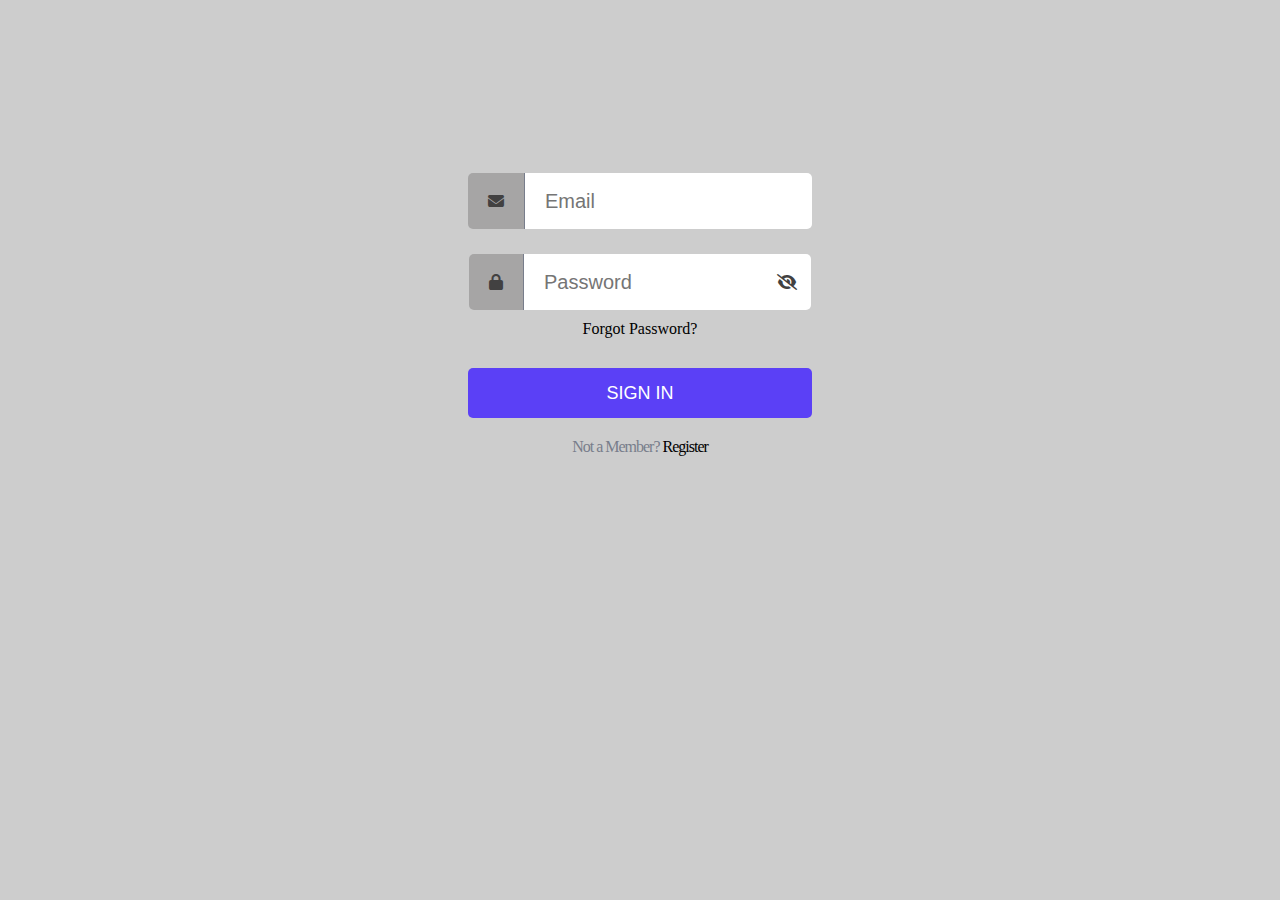
<file: index.html>
<!DOCTYPE html>
<html lang="en">
  <head>
    <meta charset="UTF-8" />
    <meta name="viewport" content="width=device-width, initial-scale=1.0" />
    <link rel="stylesheet" href="CSS/style.css" />
    <link
      rel="stylesheet"
      href="https://cdnjs.cloudflare.com/ajax/libs/font-awesome/6.4.0/css/all.min.css"
    />
  </head>
  <body>
    <div
      class="bodyOpacity"
      id="bodyOpacity"
      onclick="hideUpdateProfile()"
    ></div>
    <div class="updateProfile" id="updateProfile">
      <i class="fa fa-x" onclick="hideUpdateProfile() "></i>
      <h1>Profile</h1>
      <form class="updateProfileForm" onsubmit="updateProfile(event)">
        <label for="email">Email address:</label><br />
        <input
          type="email"
          id="email"
          name="email"
          value="aqib@gmail.com"
          readonly
        /><br />
        <label for="name">Name:</label><br />
        <input
          type="text"
          id="name"
          name="name"
          value="AQIB ALI KALWAR"
          readonly
        /><br />
        <label for="profile-image">Profile Image:</label><br />
        <input type="file" id="profile-image" name="profile-image" /><br />
        <input type="submit" value="Submit" />
      </form>
    </div>
    <nav class="navbar">
      <div class="menu-btn" id="menu-btn">
        <i class="fas fa-bars"></i>
      </div>
      <div class="profile">
        <div class="nameTitle">
          <label for="name">Aqib Ali Kalwar</label>
          <label for="title">intern</label>
        </div>
        <img
          src="assets/profile.jpg"
          alt="Profile"
          id="profile"
          onclick="show()"
        />
        <span class="onlineDot"></span>
        <div class="dropdown-content" id="dropdown">
          <a href="#" id="Profile" onclick="showUpdateProfile()">Profile</a>
          <a href="#" id="logout" onclick="logout()">Logout</a>
        </div>
      </div>
    </nav>
    <aside class="sideBar" id="sideBar">
      <img src="assets/logo.png" alt="Logo" />
      <div class="active" id="present">
        <i class="far fa-check-circle"></i>
        <label for="Present">Present</label>
      </div>
      <div class="" id="leave">
        <i class="fa-solid fa-circle-minus"></i>
        <label for="Leave">Leave</label>
      </div>
      <div class="" id="view">
        <i class="far fa-eye"></i>
        <label for="View">View</label>
      </div>
    </aside>
    <main>
      <div class="formContainer">
        <div class="presentFormContainer">
          <form class="PresentForm" id="PresentForm">
            <div>
              <label for="date">DATE:</label>
              <input type="date" id="date" name="date" required />
            </div>
            <div>
              <label for="in-time">IN-TIME:</label>
              <input type="time" id="in-time" name="in-time" required />
            </div>
            <div>
              <label for="off-time">OFF-TIME:</label>
              <input
                type="time"
                id="off-time"
                name="off-time"
                onblur="calculateTime()"
                required
              />
            </div>
            <div>
              <label for="hours-worked">HOURS WORKED:</label>
              <input
                type="number"
                id="hours-worked"
                name="hours-worked"
                min="0"
                step="0.01"
                readonly
                required
              />
            </div>
            <div>
              <label for="work">WORK:</label>
              <input type="text" id="work" name="work" required />
            </div>
            <div>
              <label for="holiday-reason">HOLIDAY REASON:</label>
              <input
                type="text"
                id="holiday-reason"
                name="holiday-reason"
                required
                readonly
                value="Null"
              />
            </div>
            <div><button type="submit">Submit</button></div>
          </form>
        </div>
        <div class="leaveFormContainer">
          <form action="" class="leaveForm">
            <div>
              <label for="from-date">FROM DATE:</label>
              <input type="date" id="from-date" name="from-date" required />
            </div>
            <div>
              <label for="to-date">TO DATE:</label>
              <input
                type="date"
                id="to-date"
                name="to-date"
                required
                onblur="calculateDays()"
              />
            </div>
            <div>
              <label for="reason">REASON:</label>
              <input
                type="text"
                id="reason"
                name="reason"
                required
                autocomplete="off"
              />
            </div>
            <div>
              <label for="days">DAYS:</label>
              <input
                type="number"
                id="days"
                name="days"
                min="0"
                step="0.01"
                readonly
                required
              />
            </div>
            <div><button type="submit">Submit</button></div>
          </form>
        </div>
        <div class="viewTableContainer">
          <label for="viewPresent" class="viewPresent viewShow" id="viewPresent"
            >View Present</label
          >
          <label for="viewLeave" class="viewLeave" id="viewLeave"
            >View Leave</label
          >
          <div class="presentTable" id="presentTable">
            <table
              id="viewTable"
              class="viewPresentTable"
              id="viewPresentTable"
            >
              <thead>
                <tr>
                  <th>DATE</th>
                  <th>IN-TIME</th>
                  <th>OFF-TIME</th>
                  <th>HOURS WORKED</th>
                  <th>WORK</th>
                  <th>HOLIDAY REASON</th>
                </tr>
              </thead>
              <tbody></tbody>
            </table>
          </div>
          <div class="leaveTable" id="leaveTable">
            <table id="viewTable" class="viewleaveTable" id="viewleaveTable">
              <thead>
                <tr>
                  <th>FROM DATE</th>
                  <th>TO DATE</th>
                  <th>LEAVE REASON</th>
                  <th>Days</th>
                </tr>
              </thead>
              <tbody></tbody>
            </table>
          </div>
        </div>
      </div>
    </main>
    <script src="JS/script.js"></script>
  </body>
</html>
</file>
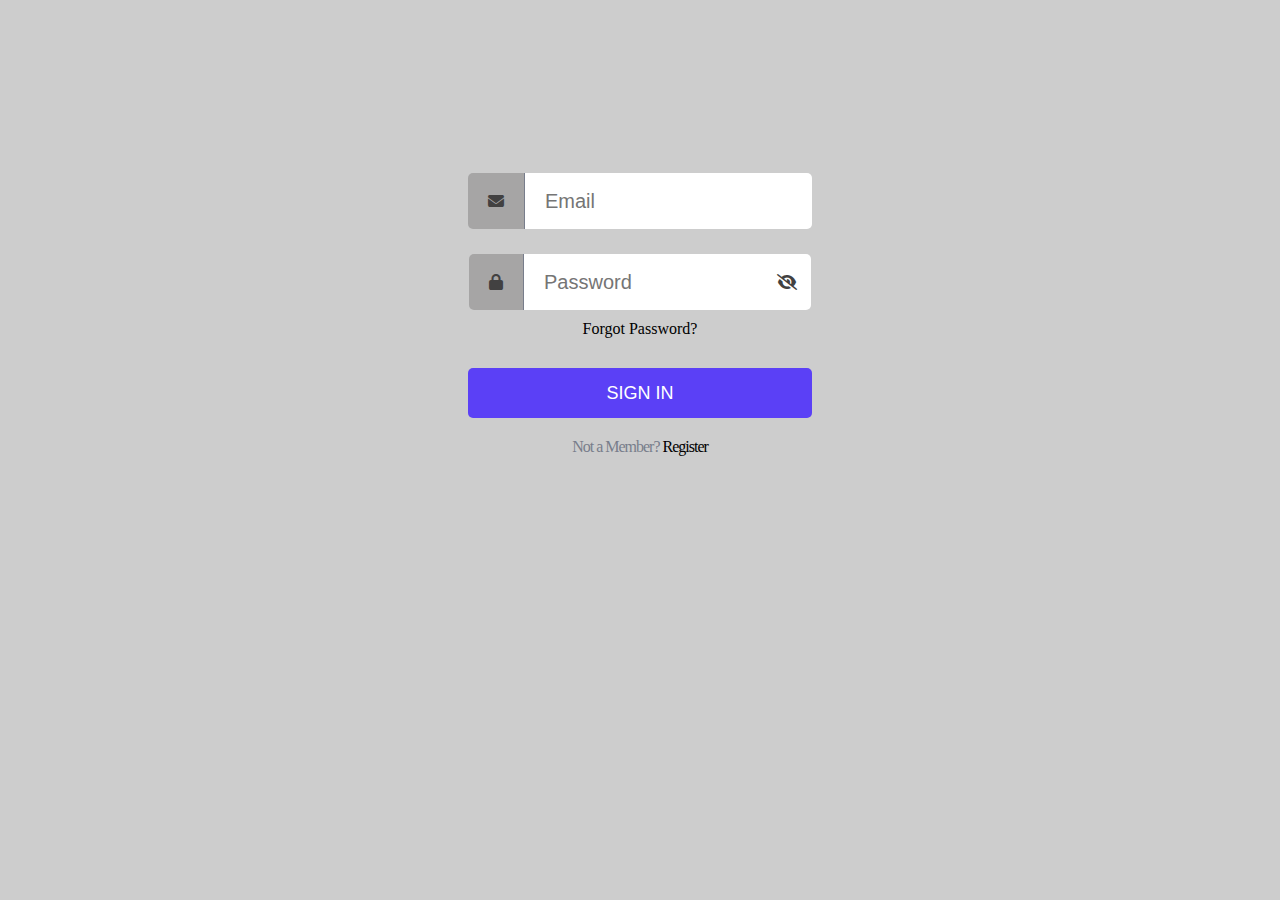
<file: login.html>
<!DOCTYPE html>
<html lang="en">
  <head>
    <meta charset="UTF-8" />
    <meta http-equiv="X-UA-Compatible" content="IE=edge" />
    <meta name="viewport" content="width=device-width, initial-scale=1.0" />
    <link
      rel="stylesheet"
      href="https://cdnjs.cloudflare.com/ajax/libs/font-awesome/6.4.0/css/all.min.css"
    />
    <script
      src="https://code.jquery.com/jquery-3.7.0.min.js"
      integrity="sha256-2Pmvv0kuTBOenSvLm6bvfBSSHrUJ+3A7x6P5Ebd07/g="
      crossorigin="anonymous"
    ></script>
    <link rel="stylesheet" href="CSS/login.css" />
    <title>Login</title>
  </head>
  <body>
    <form id="loginForm" action="index.html">
      <div>
        <i class="fa-solid fa-envelope"></i>
        <input
          type="email"
          class="email"
          id="email"
          placeholder="Email"
          autocomplete="off"
          pattern="[a-zA-Z0-9._%+-]+@[a-zA-Z0-9.-]+\.[a-zA-Z]{2,}$"
          required
        />
      </div>
      <div>
        <i class="fa fa-lock"></i>
        <input
          type="password"
          class="password"
          id="password"
          placeholder="Password"
          required
        />
        <i class="fa-solid fas fa-eye-slash" id="eye"></i>
      </div>
      <div class="forgot">
        <a href="#" id="forgotpassword">Forgot Password?</a>
      </div>
      <button type="submit">SIGN IN</button>
      <label>Not a Member? <a href="signup.html">Register</a></label>
    </form>
  </body>
  <script src="JS/login.js"></script>
</html>
</file>
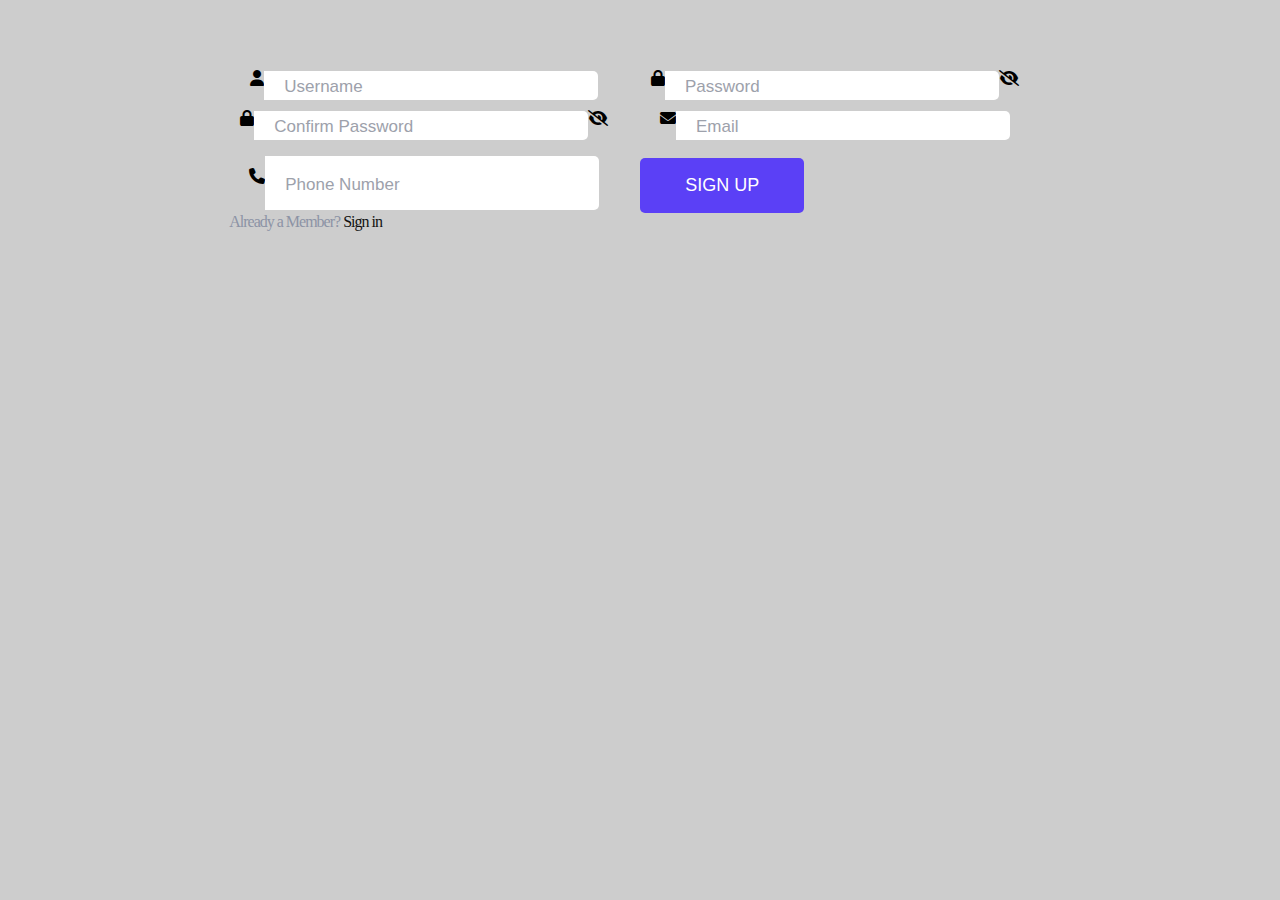
<file: signup.html>
<!DOCTYPE html>
<html lang="en">
  <head>
    <meta charset="UTF-8" />
    <meta http-equiv="X-UA-Compatible" content="IE=edge" />
    <meta name="viewport" content="width=device-width, initial-scale=1.0" />
    <link
      rel="stylesheet"
      href="https://cdnjs.cloudflare.com/ajax/libs/font-awesome/6.4.0/css/all.min.css"
    />
    <link rel="stylesheet" href="CSS/signup.css" />
    <title>Register</title>
  </head>
  <body>
    <form action="" id="signupForm" onsubmit="signup()">
      <div>
        <i class="fa fa-user"></i>
        <input
          type="text"
          class="username"
          name="username"
          id="username"
          placeholder="Username"
          autocomplete="off"
          required
        />
      </div>
      <div>
        <i class="fa fa-lock"></i>
        <input
          type="password"
          class="password"
          name="password"
          id="password"
          placeholder="Password"
          autocomplete="off"
          required
        />
        <i class="fa-solid fas fa-eye-slash" id="eye"></i>
      </div>
      <div id="confirmpasswordDiv">
        <i class="fa fa-lock" id="icon"></i>
        <input
          type="password"
          class="confirmpassword"
          name="confirmpassword"
          id="confirmpassword"
          placeholder="Confirm Password"
          autocomplete="off"
          required
        />
        <i class="fa-solid fas fa-eye-slash" id="eye1"></i>
        <p id="notmatch"></p>
      </div>
      <div>
        <i class="fa-solid fa-envelope"></i>
        <input
          type="email"
          class="email"
          id="email"
          name="email"
          placeholder="Email"
          autocomplete="off"
          required
        />
      </div>
      <div>
        <i class="fa fas fa-phone"></i>
        <input
          type="number"
          class="number"
          id="number"
          name="number"
          placeholder="Phone Number"
          autocomplete="off"
          required
        />
      </div>
      <button id="submit">SIGN UP</button>
      <label>Already a Member? <a href="login.html">Sign in</a></label>
    </form>
  </body>
  <script src="JS/signup.js"></script>
</html>
</file>
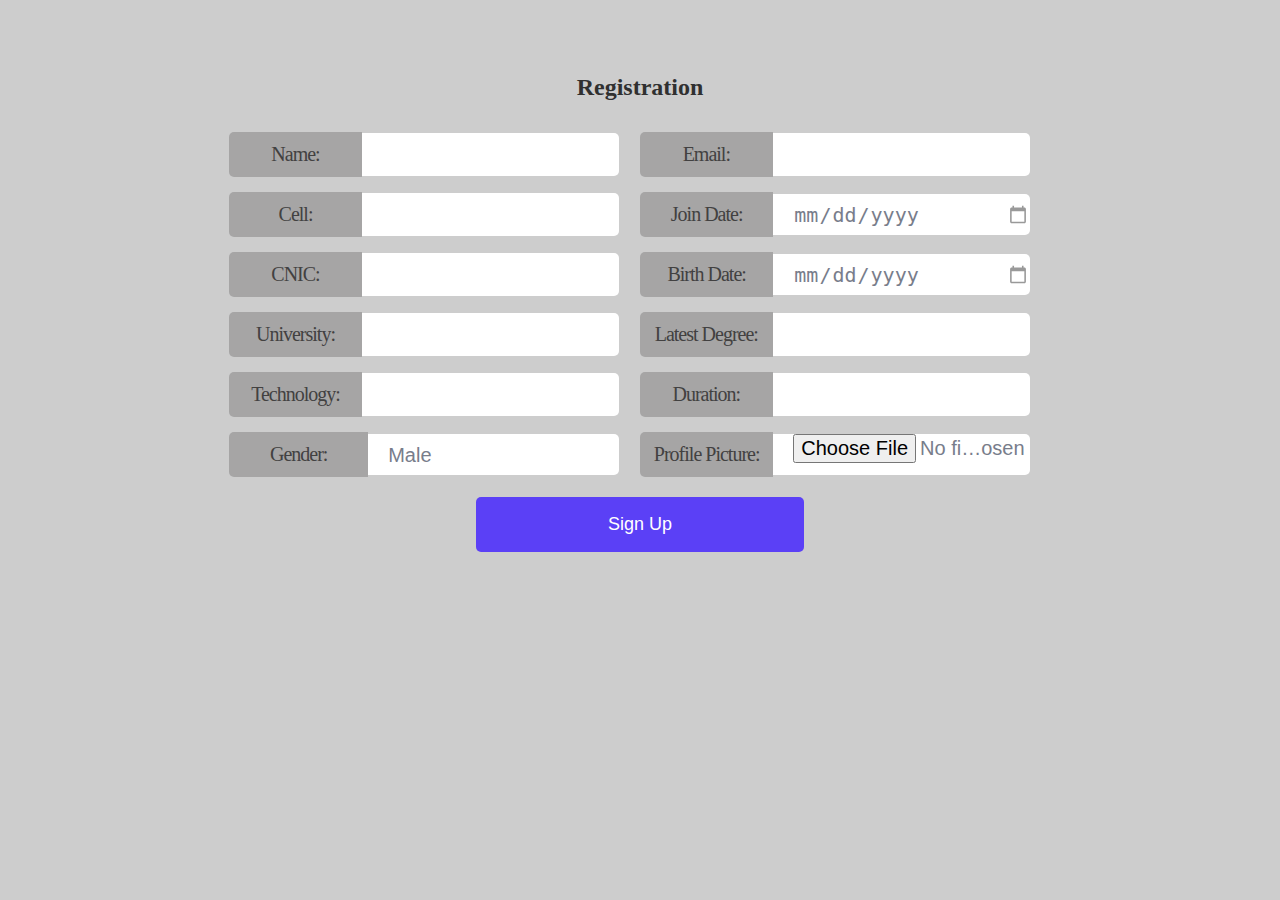
<file: Signup.html>
<!DOCTYPE html>
<html lang="en">
  <head>
    <meta charset="UTF-8" />
    <meta name="viewport" content="width=device-width, initial-scale=1.0" />
    <link rel="stylesheet" href="CSS/signup.css" />
    <title>Registration</title>
  </head>
  <body>
    <form>
      <h1>Registration</h1>
      <br />
      <div>
        <label for="name">Name:</label>
        <input type="text" id="name" name="name" required />
      </div>
      <div>
        <label for="email">Email:</label>
        <input type="email" id="email" name="email" required />
      </div>
      <div>
        <label for="cell">Cell:</label>
        <input type="tel" id="cell" name="cell" pattern="[0-9]{10}" required />
      </div>
      <div>
        <label for="join_date">Join Date:</label>
        <input type="date" id="join_date" name="join_date" required />
      </div>
      <div>
        <label for="cnic">CNIC:</label>
        <input type="text" id="cnic" name="cnic" pattern="[0-9]{13}" required />
      </div>
      <div>
        <label for="birth_date">Birth Date:</label>
        <input type="date" id="birth_date" name="birth_date" required />
      </div>
      <div>
        <label for="university">University:</label>
        <input type="text" id="university" name="university" required />
      </div>
      <div>
        <label for="degree">Latest Degree:</label>
        <input type="text" id="degree" name="degree" required />
      </div>
      <div>
        <label for="technology">Technology:</label>
        <input type="text" id="technology" name="technology" required />
      </div>
      <div>
        <label for="duration">Duration:</label>
        <input type="number" id="duration" name="duration" required />
      </div>
      <div>
        <label for="gender">Gender:</label>
        <select id="gender" name="gender" required>
          <option value="male">Male</option>
          <option value="female">Female</option>
          <option value="other">Other</option>
        </select>
      </div>
      <div>
        <label for="profile_picture">Profile Picture:</label>
        <input
          type="file"
          id="profile_picture"
          name="profile_picture"
          accept="image/*"
        />
      </div>
      <div>
        <button type="submit">Sign Up</button>
      </div>
    </form>
  </body>
</html>
</file>
<file: CSS/style.css>
@import url("https://fonts.googleapis.com/css2?family=Inter:wght@100..900&display=swap");
* {
  margin: 0;
  padding: 0;
  font-family: Inter;
}
body {
  background-color: #cdcdcd;
}
.bodyOpacity {
  position: absolute;
  top: 0;
  left: 0;
  width: 100%;
  height: 100%;
  background-color: #515278ad;
  display: none;
  z-index: 2;
}
/* #### NAV BAR STYLE #### */
.navbar {
  background-color: #f0f0f0;
  overflow: hidden;
  display: flex;
  justify-content: flex-start;
  align-items: center;
  height: 80px;
  width: 75%;
  z-index: 1;
  float: right;
  margin: 20px;
  border-radius: 10px;
}
.profile {
  display: flex;
  justify-content: center;
  align-items: center;
  width: fit-content;
  height: fit-content;
  position: absolute;
  right: 30px;
}
.profile img {
  width: 60px;
  height: 60px;
  border-radius: 50%;
  border: 1px solid #111111;
  cursor: pointer;
}
.onlineDot {
  position: absolute;
  right: 0px;
  bottom: -2px;
  width: 15px;
  height: 15px;
  background-color: #3ef600;
  border-radius: 50%;
  border: 2px solid #ffffff;
}
.profile .nameTitle {
  display: flex;
  flex-direction: column;
  justify-content: center;
  align-items: end;
  margin-right: 10px;
}
.nameTitle label:first-child {
  font-size: 20px;
  font-weight: 500;
}
.nameTitle label:last-child {
  font-size: 13px;
}
.dropdown-content {
  display: flex;
  justify-content: center;
  align-items: center;
  flex-direction: column;
  position: absolute;
  right: -10px;
  top: -9px;
  width: 100px;
  height: 10px;
  overflow: hidden;
  border-bottom-left-radius: 10px;
  border-bottom-right-radius: 10px;
  border-top-right-radius: 30px;
  background-color: #f0f0f0;
  transition: all 0.5s ease;
  box-shadow: 3px 3px 5px #cdcdcd, -3px -3px 5px #cdcdcd;
  z-index: -1;
}
.dropdown-content a {
  padding: 8px 12px;
  color: #111111;
  text-decoration: none;
  text-align: center;
  border-radius: 10px;
  transition: all 0.5s ease;
}
.dropdown-content a:hover {
  background-color: #675bef;
  color: #ffffff;
}

/* #### SIDE BAR STYLE #### */

.sideBar {
  width: 20%;
  height: 100vh;
  background-color: #f0f0f0;
  border-radius: 10px;
  margin: 20px 20px 0 20px;
  position: fixed;
  display: flex;
  flex-direction: column;
  justify-content: flex-start;
  align-items: center;
  gap: 20px;
}
.sideBar img {
  width: 80%;
  height: 70px;
  margin: 20px 0;
}
.sideBar div {
  display: flex;
  justify-content: center;
  align-items: center;
  gap: 10px;
  width: 80%;
  height: 50px;
  cursor: pointer;
  border-radius: 10px;
}
.active {
  background-color: #675bef;
  box-shadow: 3px 3px 5px #675bef55, -3px -3px 5px #675bef55;
  color: #ffffff;
}
.sideBar div label,
div i {
  font-size: 20px;
  font-weight: 500;
  cursor: pointer;
}
/* #### MAIN STYLE #### */

main {
  position: relative;
  width: 70%;
  height: 77vh;
  padding: 20px 0 0 0;
  overflow: hidden;
  float: right;
  right: 4%;
  background-color: #f0f0f0;
  border-radius: 10px;
  display: flex;
  justify-content: center;
  align-items: center;
  z-index: -2;
}
.updateProfile {
  display: none;
  flex-direction: column;
  justify-content: center;
  align-items: center;
  position: absolute;
  top: 50%;
  left: 60%;
  transform: translate(-70%, -50%);
  gap: 10px;
  width: fit-content;
  height: fit-content;
  padding: 30px;
  background-color: #f5f5f5;
  border: 1px solid #ddd;
  border-radius: 10px;
  z-index: 999;
}
.show {
  display: flex;
}
.updateProfile i {
  position: absolute;
  top: -20px;
  right: -20px;
  padding: 8px 15px;
  font-size: 15px;
  border-radius: 5px;
  background-color: #ffffff;
  transition: all 0.3s ease;
}
.updateProfile i:hover {
  top: -19px;
  right: -19px;
  box-shadow: 3px 3px 5px #cdcdcd, -3px -3px 5px #cdcdcd;
}

h1 {
  font-size: 2rem;
  margin-bottom: 1rem;
}

.presentFormContainer,
.leaveFormContainer,
.viewTableContainer {
  width: 100%;
  height: 100%;
  display: flex;
  justify-content: center;
  align-items: center;
}
.leaveFormContainer,
.viewTableContainer {
  display: none;
}
.formContainer form label {
  display: block;
  margin-bottom: 10px;
  font-weight: bold;
}

.formContainer form input,
.updateProfileForm input {
  display: block;
  width: 90%;
  padding: 10px;
  margin-bottom: 10px;
  border: 1px solid #ccc;
  border-radius: 4px;
}

.updateProfileForm input:focus,
.formContainer form input:focus {
  outline: none;
  box-shadow: 0 0 2px 1px #584cdc;
}

.updateProfileForm input[type="submit"] {
  cursor: pointer;
  background-color: #584cdc;
  color: white;
  padding: 10px;
  border: none;
  border-radius: 4px;
  font-size: 18px;
}

.updateProfileForm input[type="submit"]:hover {
  background-color: #675bef;
}
.formContainer {
  width: 100%;
  height: 100%;
  display: flex;
  justify-content: center;
  align-items: center;
}
.formContainer form {
  width: 90%;
  height: 90%;
  display: grid;
  grid-template-columns: repeat(2, 1fr);
}
.formContainer form div {
  width: 90%;
  height: fit-content;
}
.formContainer form div:last-child {
  width: 190%;
  display: flex;
  justify-content: center;
  align-items: center;
}
.formContainer form input {
  width: 100%;
  padding: 10px;
  border-radius: 4px;
  outline: none;
  border: 1px solid #cdcdcd;
}

.formContainer form button {
  width: 50%;
  padding: 10px;
  background-color: #584cdc;
  border: none;
  border-radius: 4px;
  color: #ffffff;
  font-size: 1.2rem;
  transition: all 0.5s ease;
}
.formContainer form button:hover {
  background-color: #675bef;
  box-shadow: 3px 3px 5px #675bef55, -3px -3px 5px #675bef55;
}
.menu-btn {
  cursor: pointer;
  display: none;
}
.menu-btn i {
  color: #111111;
  margin-left: 20px;
  font-size: 30px;
}

/* ### VIEW TABLE STYLE ###  */
.viewTableContainer {
  height: 100%;
  width: 100%;
}
.presentTable {
  display: flex;
  width: 100%;
  height: 100%;
}
.leaveTable {
  display: none;
  width: 100%;
  height: 100%;
}

.viewTableContainer label {
  position: absolute;
  left: 20px;
  top: 20px;
  padding: 8px;
  border-radius: 5px;
  cursor: pointer;
}
.viewTableContainer .viewLeave {
  left: 150px;
  box-shadow: none;
}
.viewShow {
  background-color: #584cdc;
  box-shadow: 3px 3px 5px #584cdc55, -3px -3px 5px #584cdc55;
  color: #ffffff;
}
table {
  margin-top: 50px;
  width: 100%;
  border-collapse: collapse;
}

table th,
table td {
  border-right: 1px solid #a5a5a5;
  padding: 8px;
  text-align: center;
}table th:nth-last-child(1),
table td:nth-last-child(1) {
  border-right:none;
}

table th {
  border-right: 1px solid #6e6e6e;
  background-color: #a6a6a6;
  font-weight: 400;
}

table tr:nth-child(even) {
  background-color: #d2d1d1;
}
table tr:hover {
  transition: all 0.5s ease;
  background-color: #e2e2e2;
}

/* ### RESPONSIVE STYLING  ###  */
@media screen and (max-width: 912px) {
  .navbar {
    width: 70%;
  }
  .sideBar {
    width: 20%;
  }
  .sideBar img {
    height: 5%;
  }
  main {
    width: 67%;
  }
  @media screen and (max-width: 820px) {
    .sideBar div {
      width: 85%;
      height: 45px;
    }
    .sideBar div i,
    label {
      font-size: 15px;
    }
    .sideBar img {
      height: 15%;
    }
    .formContainer form {
      width: 80%;
      height: 80%;
      display: grid;
      grid-template-columns: repeat(1, 1fr);
      gap: 15px;
    }
    .formContainer form div:last-child {
      width: 100%;
    }
    main {
      height: 90vh;
    }
    @media screen and (max-width: 768px) {
      .menu-btn {
        display: block;
        z-index: 9;
      }
      .sideBar {
        position: absolute;
        top: -20px;
        left: -150%;
        width: 100vw;
        align-items: center;
        border-radius: 0;
        transition: all 0.8s ease;
      }
      .sideBar div {
        justify-content: center;
        align-items: center;
        width: 40%;
        margin: 0;
        padding: 0;
      }
      .sideBar div i {
        padding: 0;
        margin: 0;
      }
      .sideBar img {
        margin-top: 40px;
        width: 50%;
      }
      .navbar {
        width: calc(100% - 40px);
        margin: 20px;
      }
      main {
        width: 90%;
        right: 5%;

        padding: 20px 0 0 0;
        z-index: -2;
        margin-bottom: 20px;
      }
      @media screen and (max-width: 500px) {
        .presentTable table,
        .leaveTable table {
          display: block;
          overflow-x: auto;
          white-space: nowrap;
        }
        .leaveTable table tbody th {
          padding: 10px 20px;
        }
        @media screen and (max-width: 425px) {
          main {
            width: 90%;
          }
          .menu-btn {
            margin-left: 10px;
          }
          @media screen and (max-width: 320px) {
            main {
              width: 86%;
              right: 7%;
            }
            .nameTitle label:first-child {
              font-size: 17px;
              font-weight: 500;
            }
            .nameTitle label:last-child {
              font-size: 12px;
            }
            @media screen and (max-width: 280px) {
              .nameTitle label:first-child {
                font-size: 13px;
              }
              .nameTitle label:last-child {
                font-size: 10px;
              }
            }
          }
        }
      }
    }
  }
}
</file>
<file: CSS/login.css>
body {
  display: flex;
  justify-content: center;
  align-items: center;
  background-color: #cdcdcd;
  font-family: Verdana;
}

form {
  position: relative;
  display: flex;
  flex-direction: column;
  row-gap: 10px;
  justify-content: center;
  align-items: center;
  margin-top: 150px;
  margin-left: 25px;
  margin-right: 25px;
  height: fit-content;
  width: fit-content;
}
form div {
  position: relative;
  display: flex;
  flex-direction: row;
  justify-content: center;
  align-items: center;
}
form div input {
  height: 54px;
  width: 90%;
  padding-left: 20px;
  margin-top: 15px;
  border: none;
  border-top-right-radius: 5px;
  border-bottom-right-radius: 5px;
  background-color: #ffffff;
  outline: none;
  font-size: 20px;
  color: #787d8b;
}
form div i {
  background-color: #a6a5a5;
  color: #424141;
  border-right: 1px solid #787d8b;
  border-top-left-radius: 5px;
  border-bottom-left-radius: 5px;
  padding: 20px;
  margin-top: 15px;
}
form #eye {
  background-color: #ffffff;
  position: absolute;
  left: 90%;
  padding: 0;
  border: none;
  cursor: pointer;
}
button {
  height: 50px;
  width: 100%;
  margin-top: 20px;
  border: none;
  border-radius: 5px;
  background-color: #5b40f6;
  color: #ffffff;
  font-size: 18px;
  cursor: pointer;
}
button:hover {
  background-color: #6d54f9;
}
label {
  margin-top: 10px;
  color: #787d8b;
  letter-spacing: -1px;
}
a {
  color: #000000;
  text-decoration: none;
}
a:hover {
  text-decoration: underline;
}
</file>
<file: CSS/signup.css>
body {
  display: flex;
  justify-content: center;
  align-items: center;
  background-color: #cdcdcd;
  font-family: Verdana;
}
form {
  position: relative;
  top: 50px;
  display: flex;
  flex-direction: column;
  justify-content: center;
  align-items: center;
  height: 5%;
  display: grid;
  grid-template-columns: repeat(2, 1fr);
  width: 65%;
  padding: 0 50px;
}
form h1 {
  font-size: 1.5rem;
  color: #303030;
  width: 200%;
  text-align: center;
}
form div {
  position: relative;
  display: flex;
  flex-direction: row;
  justify-content: center;
  align-items: center;
  width: 95%;
  height: 60%;
}
form div input,
select {
  height: 115%;
  width: 80%;
  padding-left: 20px;
  margin-top: 15px;
  border: none;
  border-top-right-radius: 5px;
  border-bottom-right-radius: 5px;
  background-color: #ffffff;
  outline: none;
  font-size: 20px;
  color: #787d8b;
  appearance: none;
}

div input::placeholder {
  color: #9da1ab;
  font-size: 17px;
}
form div label {
  background-color: #a6a5a5;
  width: 45%;
  height: 45px;
  display: flex;
  justify-content: center;
  align-items: center;
  color: #424141;
  border: none;
  border-top-left-radius: 5px;
  border-bottom-left-radius: 5px;
  margin-top: 15px;
  font-size: 20px;
}
button {
  height: 55px;
  width: 40%;
  margin-top: 20px;
  border: none;
  border-radius: 5px;
  background-color: #5b40f6;
  color: #ffffff;
  font-size: 18px;
  cursor: pointer;
}
button:hover {
  background-color: #6d54f9;
}
div:nth-last-child(1) {
  display: flex;
  justify-content: center;
  align-items: center;
  flex-direction: column;
  width: 200%;
  height: 100%;
}
div:nth-last-child(1) label {
  width: 100%;
  background-color: transparent;
}
label {
  /* margin-top: 10px; */
  color: #8c93a5;
  letter-spacing: -1px;
}
label a {
  color: #111111;
  text-decoration: none;
}
a:hover {
  text-decoration: underline;
}
input[type="number"]::-webkit-inner-spin-button,
input[type="number"]::-webkit-outer-spin-button {
  -webkit-appearance: none;
}
input[type="date"]::-webkit-calendar-picker-indicator {
  filter: invert(0.6);
}
/* Styles for screens wider than or equal to 768px */
@media screen and (max-width: 768px) {
  form {
    grid-template-columns: repeat(1, 1fr);
  }
  form h1 {
    width: 100%;
  }
  div:nth-last-child(1) {
    width: 100%;
  }
  div:nth-last-child(1) label {
    font-size: 18px;
  }
}
</file>
